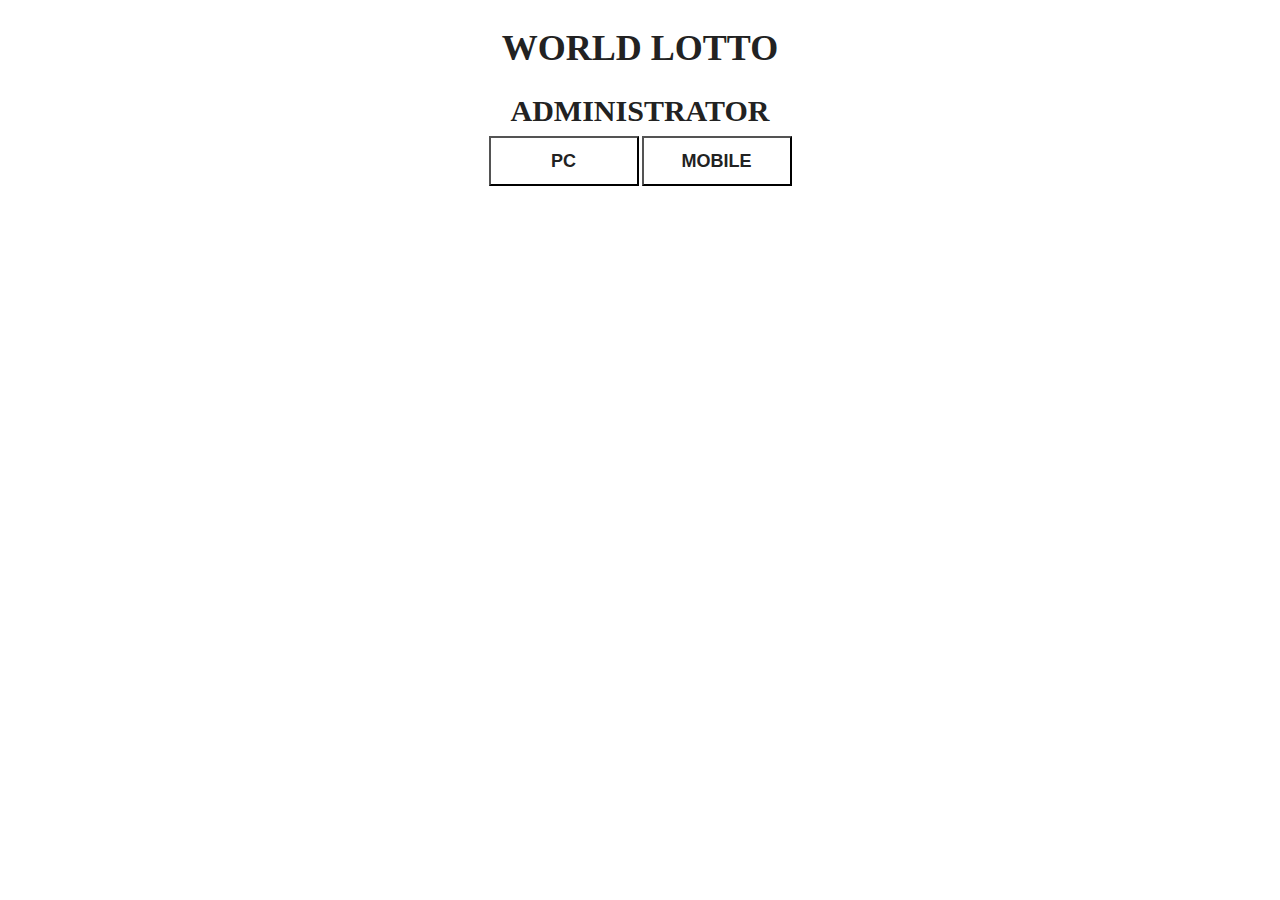
<file: admin.html>
<!DOCTYPE html>
<html lang="ko">
<head>
    <meta charset="UTF-8">
    <meta name="viewport" content="width=device-width, initial-scale=1.0">
    <meta http-equiv="X-UA-Compatible" content="ie=edge">
    <link rel="stylesheet" href="./css/reset.css">
    <link rel="stylesheet" href="./css/main.css">
    <title>WORLD LOTTO</title>
</head>
<body>
    <main>
        <h1 class="headline">WORLD LOTTO</h1>
        <section class="admin">
            <h1 class="admin__headline">ADMINISTRATOR</h1>
            <a class="admin__pc" download>
                <button class="download-button client__pc">PC</button>
            </a>
            <a class="admin__mobile" download>
                <button class="download-button client__pc">MOBILE</button>
            </a>
        </section>
    </main>
</body>

<script src="./js/main.js"></script>
</html>
</file>
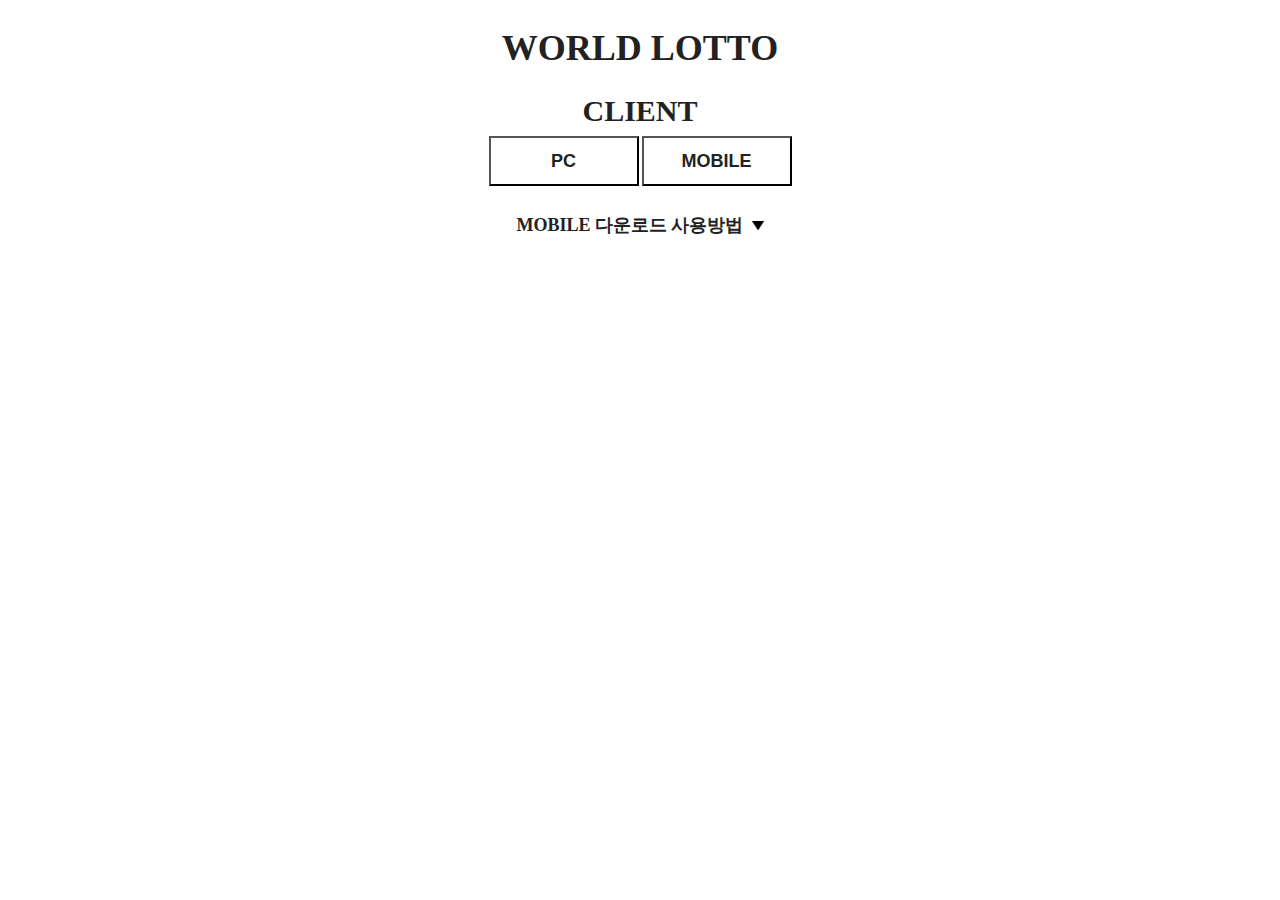
<file: client.html>
<!DOCTYPE html>
<html lang="ko">
<head>
    <meta charset="UTF-8">
    <meta name="viewport" content="width=device-width, initial-scale=1.0">
    <meta http-equiv="X-UA-Compatible" content="ie=edge">
    <link rel="stylesheet" href="./css/reset.css">
    <link rel="stylesheet" href="./css/main.css">
    <title>WORLD LOTTO</title>
</head>
<body>
    <main>
        <h1 class="headline">WORLD LOTTO</h1>
        <section class="client">
            <h1 class="client__headline">CLIENT</h1>
                <a class="client__pc" download>
                    <button class="download-button">PC</button>
                </a>
                <a class="client__mobile" download>
                    <button class="download-button client__pc">MOBILE</button>
                </a>
        </section>
        <section class="mobile-download-guide">
            <h2 class="mobile__title">MOBILE 다운로드 사용방법</h2>
            <div class="mobile-wrap"></div>
        </section>
    </main>
</body>

<script src="./js/main.js"></script>
</html>
</file>
<file: css/main.css>
html, body {
    font-size: 12px;
}

a {
    color: black;
}

main {
    width: 100%;
    max-width: 2560px;
    margin: 0 auto;
    padding: 30px;
    box-sizing: border-box;
}

.headline, .client, .admin {
    text-align: center;
}

.client {
    margin-bottom: 30px;
}

.headline {
    font-size: 3rem;
    font-weight: 600;
    margin-bottom: 30px;
}

.client__headline,
.admin__headline {
    font-size: 2.5rem;
    font-weight: 600;
    margin-bottom: 10px;
}

.download-button {
    width: 150px;
    height: 50px;
    font-size: 1.5rem;
    font-weight: 600;
    background-color: transparent;
}

.mobile-download-guide {
    max-width: 600px;
    margin: 0 auto;
    text-align: center;
}

.mobile__title {
    display: inline-block;
    font-size: 1.5rem;
    font-weight: bold;
    margin-bottom: 10px;
    padding-right: 20px;
    cursor: pointer;
    background-image: url('../image/arrow.png');
    background-repeat: no-repeat;
    background-size: 12px;
    background-position: center right;
}

.guide-wrap:not(:last-child) {
    margin-bottom: 20px;
}

.guide-wrap .guide-image-box:last-child {
    float: right;
}

.guide-image-box {
    display: inline-block;
    text-align: center;
    width: 49%;
}

.guide-image{
    width: 100%;
    margin-bottom: 10px;
    box-sizing: border-box;
    border: 2px solid black;
}

.guide-paragraph {
    font-size: 1.2rem;
    line-height: 1.3;
    word-break: keep-all;
}
</file>
